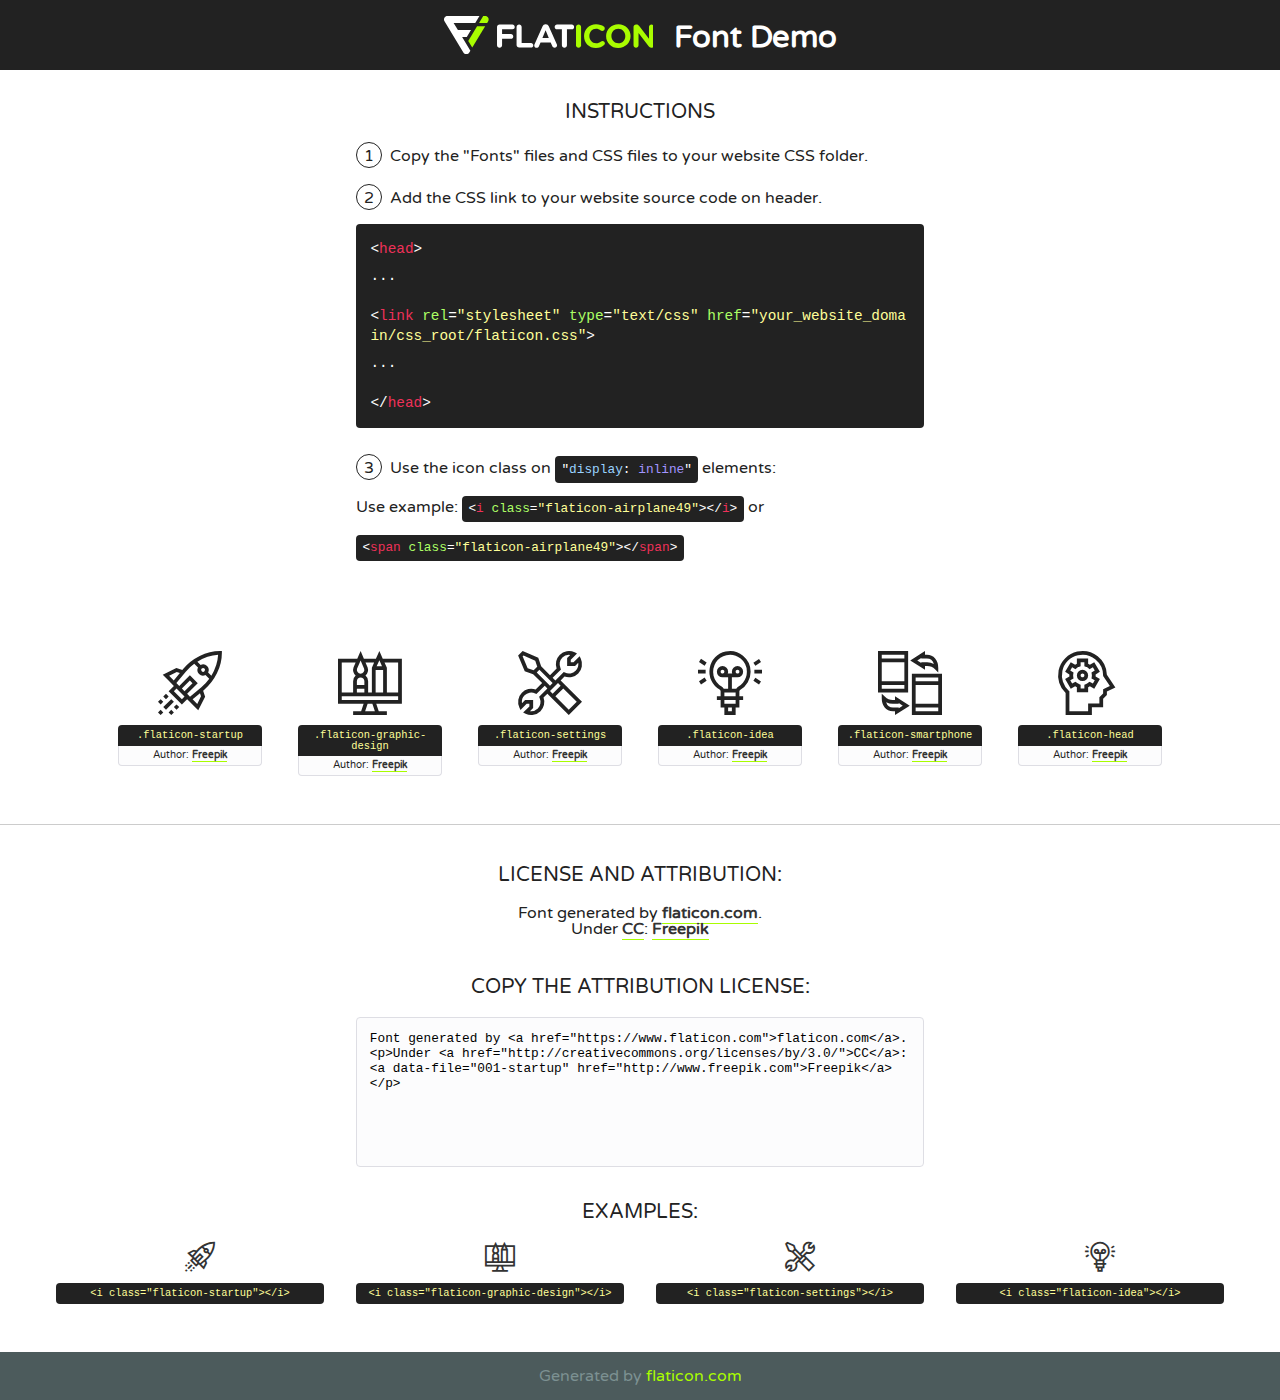
<file: AhmadJorbanFood/fonts/flaticon/font/flaticon.html>
<!DOCTYPE html>
<!--
  Flaticon icon font: Flaticon
  Creation date: 03/04/2019 06:02
-->
<html>
<!DOCTYPE html>
<html>

<head>
    <title>Flaticon WebFont</title>
    <link href="http://fonts.googleapis.com/css?family=Varela+Round" rel="stylesheet" type="text/css" />
    <link rel="stylesheet" type="text/css" href="flaticon.css">
    <meta charset="UTF-8">
    <style>
    html, body, div, span, applet, object, iframe,
    h1, h2, h3, h4, h5, h6, p, blockquote, pre,
    a, abbr, acronym, address, big, cite, code,
    del, dfn, em, img, ins, kbd, q, s, samp,
    small, strike, strong, sub, sup, tt, var,
    b, u, i, center,
    dl, dt, dd, ol, ul, li,
    fieldset, form, label, legend,
    table, caption, tbody, tfoot, thead, tr, th, td,
    article, aside, canvas, details, embed, 
    figure, figcaption, footer, header, hgroup, 
    menu, nav, output, ruby, section, summary,
    time, mark, audio, video {
        margin: 0;
        padding: 0;
        border: 0;
        font-size: 100%;
        font: inherit;
        vertical-align: baseline;
    }
    /* HTML5 display-role reset for older browsers */
    article, aside, details, figcaption, figure, 
    footer, header, hgroup, menu, nav, section {
        display: block;
    }
    body {
        line-height: 1;
    }
    ol, ul {
        list-style: none;
    }
    blockquote, q {
        quotes: none;
    }
    blockquote:before, blockquote:after,
    q:before, q:after {
        content: '';
        content: none;
    }
    table {
        border-collapse: collapse;
        border-spacing: 0;
    }
    body {
        font-family: 'Varela Round', Helvetica, Arial, sans-serif;
        font-size: 16px;
        color: #222;
    }
    a {
        color: #333;
        border-bottom: 1px solid #a9fd00;
        font-weight: bold;
        text-decoration: none;
    }
    * {
        -moz-box-sizing: border-box;
        -webkit-box-sizing: border-box;
        box-sizing: border-box;
        margin: 0;
        padding: 0;
    }
    [class^="flaticon-"]:before, [class*=" flaticon-"]:before, [class^="flaticon-"]:after, [class*=" flaticon-"]:after {
        font-family: Flaticon;
        font-size: 30px;
        font-style: normal;
        margin-left: 20px;
        color: #333;
    }
    .wrapper {
        max-width: 600px;
        margin: auto;
        padding: 0 1em;
    }
    .title {
        font-size: 1.25em;
        text-align: center;
        margin-bottom: 1em;
        text-transform: uppercase;
    }
    header {
        text-align: center;
        background-color: #222;
        color: #fff;
        padding: 1em;
    }
    header .logo {
        width: 210px;
        height: 38px;
        display: inline-block;
        vertical-align: middle;
        margin-right: 1em;
        border: none;
    }
    header strong {
        font-size: 1.95em;
        font-weight: bold;
        vertical-align: middle;
        margin-top: 5px;
        display: inline-block;
    }
    .demo {
        margin: 2em auto;
        line-height: 1.25em;
    }
    .demo ul li {
        margin-bottom: 1em;
    }
    .demo ul li .num {
        color: #222;
        border-radius: 20px;
        display: inline-block;
        width: 26px;
        padding: 3px;
        height: 26px;
        text-align: center;
        margin-right: 0.5em;
        border: 1px solid #222;
    }
    .demo ul li code {
        background-color: #222;
        border-radius: 4px;
        padding: 0.25em 0.5em;
        display: inline-block;
        color: #fff;
        font-family: Consolas,Monaco,Lucida Console,Liberation Mono,DejaVu Sans Mono,Bitstream Vera Sans Mono,Courier New, monospace;
        font-weight: lighter;
        margin-top: 1em;
        font-size: 0.8em;
        word-break: break-all;
    }
    .demo ul li code.big {
        padding: 1em;
        font-size: 0.9em;
    }
    .demo ul li code .red {
        color: #EF3159;
    }
    .demo ul li code .green {
        color: #ACFF65;
    }
    .demo ul li code .yellow {
        color: #FFFF99;
    }
    .demo ul li code .blue {
        color: #99D3FF;
    }
    .demo ul li code .purple {
        color: #A295FF;
    }
    .demo ul li code .dots {
        margin-top: 0.5em;
        display: block;
    }
    #glyphs {
        border-bottom: 1px solid #ccc;
        padding: 2em 0;
        text-align: center;
    }
    .glyph {
        display: inline-block;
        width: 9em;
        margin: 1em;
        text-align: center;
        vertical-align: top;
        background: #FFF;
    }
    .glyph .glyph-icon {
        padding: 10px;
        display: block;
        font-family:"Flaticon";
        font-size: 64px;
        line-height: 1;
    }
    .glyph .glyph-icon:before {
        font-size: 64px;
        color: #222;
        margin-left: 0;
    }
    .class-name {
        font-size: 0.65em;
        background-color: #222;
        color: #fff;
        border-radius: 4px 4px 0 0;
        padding: 0.5em;
        color: #FFFF99;
        font-family: Consolas,Monaco,Lucida Console,Liberation Mono,DejaVu Sans Mono,Bitstream Vera Sans Mono,Courier New, monospace;
    }
    .author-name {
        font-size: 0.6em;
        background-color: #fcfcfd;
        border: 1px solid #DEDEE4;
        border-top: 0;
        border-radius: 0 0 4px 4px;
        padding: 0.5em;
    }
    .class-name:last-child {
        font-size: 10px;
        color:#888;
    }
    .class-name:last-child a {
        font-size: 10px;
        color:#555;
    }
    .class-name:last-child a:hover {
        color:#a9fd00;
    }
    .glyph > input {
        display: block;
        width: 100px;
        margin: 5px auto;
        text-align: center;
        font-size: 12px;
        cursor: text;
    }
    .glyph > input.icon-input {
        font-family:"Flaticon";
        font-size: 16px;
        margin-bottom: 10px;
    }
    .attribution .title {
        margin-top: 2em;
    }
    .attribution textarea {
        background-color: #fcfcfd;
        padding: 1em;
        border: none;
        box-shadow: none;
        border: 1px solid #DEDEE4;
        border-radius: 4px;
        resize: none;
        width: 100%;
        height: 150px;
        font-size: 0.8em;
        font-family: Consolas,Monaco,Lucida Console,Liberation Mono,DejaVu Sans Mono,Bitstream Vera Sans Mono,Courier New, monospace;
        -webkit-appearance: none;
    }
    .iconsuse {
        margin: 2em auto;
        text-align: center;
        max-width: 1200px;
    }
    .iconsuse:after {
        content: '';
        display: table;
        clear: both;
    }
    .iconsuse .image {
        float: left;
        width: 25%;
        padding: 0 1em;
    }
    .iconsuse .image p {
        margin-bottom: 1em;
    }
    .iconsuse .image span {
        display: block;
        font-size: 0.65em;
        background-color: #222;
        color: #fff;
        border-radius: 4px;
        padding: 0.5em;
        color: #FFFF99;
        margin-top: 1em;
        font-family: Consolas,Monaco,Lucida Console,Liberation Mono,DejaVu Sans Mono,Bitstream Vera Sans Mono,Courier New, monospace;
    }
    #footer {
        text-align: center;
        background-color: #4C5B5C;
        color: #7c9192;
        padding: 1em;
    }
    #footer a {
        border: none;
        color: #a9fd00;
        font-weight: normal;
    }
    @media (max-width: 960px) {
        .iconsuse .image {
            width: 50%;
        }
    }
    @media (max-width: 560px) {
        .iconsuse .image {
            width: 100%;
        }
    }
    </style>
</head>

<body class="characters-off">

    <header>
        <a href="https://www.flaticon.com" target="_blank" class="logo">
            <svg version="1.1" xmlns="http://www.w3.org/2000/svg" xmlns:xlink="http://www.w3.org/1999/xlink" xmlns:a="http://ns.adobe.com/AdobeSVGViewerExtensions/3.0/" viewBox="0 0 560.875 102.036" enable-background="new 0 0 560.875 102.036" xml:space="preserve">
                <defs>
                </defs>
                <g>
                    <g class="letters">
                        <path fill="#ffffff" d="M141.596,29.675c0-3.777,2.985-6.767,6.764-6.767h34.438c3.426,0,6.15,2.728,6.15,6.15
                        c0,3.43-2.724,6.149-6.15,6.149h-27.674v13.091h23.719c3.429,0,6.151,2.724,6.151,6.15c0,3.43-2.723,6.149-6.151,6.149h-23.719
                        v17.574c0,3.773-2.986,6.761-6.764,6.761c-3.779,0-6.764-2.989-6.764-6.761V29.675z"></path>
                        <path fill="#ffffff" d="M193.844,29.149c0-3.781,2.985-6.767,6.764-6.767c3.776,0,6.763,2.985,6.763,6.767v42.957h25.039
                        c3.426,0,6.149,2.726,6.149,6.153c0,3.425-2.723,6.15-6.149,6.15h-31.802c-3.779,0-6.764-2.986-6.764-6.768V29.149z"></path>
                        <path fill="#ffffff" d="M241.891,75.71l21.438-48.407c1.492-3.341,4.215-5.357,7.906-5.357h0.792
                        c3.686,0,6.323,2.017,7.815,5.357l21.439,48.407c0.436,0.967,0.701,1.845,0.701,2.723c0,3.602-2.809,6.501-6.414,6.501
                        c-3.161,0-5.269-1.845-6.499-4.655l-4.132-9.661h-27.059l-4.301,10.102c-1.144,2.631-3.426,4.214-6.237,4.214
                        c-3.517,0-6.24-2.81-6.24-6.325C241.1,77.64,241.451,76.677,241.891,75.71z M279.932,58.666l-8.521-20.297l-8.526,20.297H279.932
                        z"></path>
                        <path fill="#ffffff" d="M314.864,35.387H301.86c-3.429,0-6.239-2.813-6.239-6.238c0-3.429,2.811-6.24,6.239-6.24h39.533
                        c3.426,0,6.237,2.811,6.237,6.24c0,3.425-2.811,6.238-6.237,6.238h-13.001v42.785c0,3.773-2.99,6.761-6.764,6.761
                        c-3.779,0-6.764-2.989-6.764-6.761V35.387z"></path>
                        <path fill="#A9FD00" d="M352.615,29.149c0-3.781,2.985-6.767,6.767-6.767c3.774,0,6.761,2.985,6.761,6.767v49.024
                        c0,3.773-2.987,6.761-6.761,6.761c-3.781,0-6.767-2.989-6.767-6.761V29.149z"></path>
                        <path fill="#A9FD00" d="M374.132,53.836v-0.179c0-17.481,13.178-31.801,32.065-31.801c9.22,0,15.459,2.458,20.557,6.238
                        c1.402,1.054,2.637,2.985,2.637,5.357c0,3.692-2.985,6.59-6.681,6.59c-1.845,0-3.071-0.702-4.044-1.319
                        c-3.776-2.813-7.729-4.393-12.562-4.393c-10.364,0-17.831,8.611-17.831,19.154v0.173c0,10.542,7.291,19.329,17.831,19.329
                        c5.715,0,9.492-1.756,13.359-4.834c1.049-0.874,2.458-1.491,4.039-1.491c3.429,0,6.325,2.813,6.325,6.236
                        c0,2.106-1.056,3.78-2.282,4.834c-5.539,4.834-12.036,7.733-21.878,7.733C387.572,85.464,374.132,71.493,374.132,53.836z"></path>
                        <path fill="#A9FD00" d="M433.009,53.836v-0.179c0-17.481,13.79-31.801,32.766-31.801c18.981,0,32.592,14.143,32.592,31.628v0.173
                        c0,17.483-13.785,31.807-32.769,31.807C446.625,85.464,433.009,71.32,433.009,53.836z M484.224,53.836v-0.179
                        c0-10.539-7.725-19.326-18.626-19.326c-10.893,0-18.449,8.611-18.449,19.154v0.173c0,10.542,7.73,19.329,18.626,19.329
                        C476.676,72.986,484.224,64.378,484.224,53.836z"></path>
                        <path fill="#A9FD00" d="M506.233,29.321c0-3.774,2.99-6.763,6.767-6.763h1.401c3.252,0,5.183,1.583,7.029,3.953l26.093,34.265
                        V29.059c0-3.692,2.99-6.677,6.681-6.677c3.683,0,6.671,2.985,6.671,6.677v48.934c0,3.78-2.987,6.765-6.764,6.765h-0.436
                        c-3.257,0-5.188-1.581-7.034-3.953l-27.056-35.492v32.944c0,3.687-2.985,6.676-6.678,6.676c-3.683,0-6.673-2.989-6.673-6.676
                        V29.321z"></path>
                    </g>
                    <g class="insignia">
                        <path fill="#ffffff" d="M48.372,56.137h12.517l11.156-18.537H37.186L25.688,18.539h57.825L94.668,0H9.271
                        C5.925,0,2.842,1.801,1.198,4.716c-1.644,2.907-1.593,6.482,0.134,9.343l50.38,83.501c1.678,2.781,4.689,4.476,7.938,4.476
                        c3.246,0,6.257-1.695,7.935-4.476l2.898-4.804L48.372,56.137z"></path>
                        <g class="i">
                            <path fill="#A9FD00" d="M93.575,18.539h0.031v0.004l21.652,0.004l2.705-4.488c1.727-2.861,1.778-6.436,0.133-9.343
                            C116.454,1.801,113.371,0,110.026,0h-5.294L93.575,18.539z"></path>
                            <polygon fill="#A9FD00" points="88.291,27.356 64.725,66.486 75.519,84.404 109.942,27.356"></polygon>
                        </g>
                    </g>
                </g>
            </svg>
        </a>
        <strong>Font Demo</strong>
    </header>


    <section class="demo wrapper">

        <p class="title">Instructions</p>

        <ul>
            <li>
                <span class="num">1</span>Copy the "Fonts" files and CSS files to your website CSS folder.
            </li>
            <li>
                <span class="num">2</span>Add the CSS link to your website source code on header.
                <code class="big">
                    &lt;<span class="red">head</span>&gt;
                    <br/><span class="dots">...</span>
                    <br/>&lt;<span class="red">link</span> <span class="green">rel</span>=<span class="yellow">"stylesheet"</span> <span class="green">type</span>=<span class="yellow">"text/css"</span> <span class="green">href</span>=<span class="yellow">"your_website_domain/css_root/flaticon.css"</span>&gt;
                    <br/><span class="dots">...</span>
                    <br/>&lt;/<span class="red">head</span>&gt;
                </code>
            </li>

            <li>
                <p>
                    <span class="num">3</span>Use the icon class on <code>"<span class="blue">display</span>:<span class="purple"> inline</span>"</code> elements:
                    <br />
                    Use example: <code>&lt;<span class="red">i</span> <span class="green">class</span>=<span class="yellow">&quot;flaticon-airplane49&quot;</span>&gt;&lt;/<span class="red">i</span>&gt;</code> or <code>&lt;<span class="red">span</span> <span class="green">class</span>=<span class="yellow">&quot;flaticon-airplane49&quot;</span>&gt;&lt;/<span class="red">span</span>&gt;</code>
            </li>
        </ul>

    </section>




   <section id="glyphs">          
    
      
        <div class="glyph"><div class="glyph-icon flaticon-startup"></div>
            <div class="class-name">.flaticon-startup</div>
            <div class="author-name">Author: <a data-file="001-startup" href="http://www.freepik.com">Freepik</a> </div> 
        </div>        
        
        <div class="glyph"><div class="glyph-icon flaticon-graphic-design"></div>
            <div class="class-name">.flaticon-graphic-design</div>
            <div class="author-name">Author: <a data-file="002-graphic-design" href="http://www.freepik.com">Freepik</a> </div> 
        </div>        
        
        <div class="glyph"><div class="glyph-icon flaticon-settings"></div>
            <div class="class-name">.flaticon-settings</div>
            <div class="author-name">Author: <a data-file="003-settings" href="http://www.freepik.com">Freepik</a> </div> 
        </div>        
        
        <div class="glyph"><div class="glyph-icon flaticon-idea"></div>
            <div class="class-name">.flaticon-idea</div>
            <div class="author-name">Author: <a data-file="004-idea" href="http://www.freepik.com">Freepik</a> </div> 
        </div>        
        
        <div class="glyph"><div class="glyph-icon flaticon-smartphone"></div>
            <div class="class-name">.flaticon-smartphone</div>
            <div class="author-name">Author: <a data-file="005-smartphone" href="http://www.freepik.com">Freepik</a> </div> 
        </div>        
        
        <div class="glyph"><div class="glyph-icon flaticon-head"></div>
            <div class="class-name">.flaticon-head</div>
            <div class="author-name">Author: <a data-file="006-head" href="http://www.freepik.com">Freepik</a> </div> 
        </div>        
        

    </section>



    <section class="attribution wrapper"   style="text-align:center;">

      <div class="title">License and attribution:</div><div class="attrDiv">Font generated by <a href="https://www.flaticon.com">flaticon.com</a>. <div><p>Under <a href="http://creativecommons.org/licenses/by/3.0/">CC</a>: <a data-file="001-startup" href="http://www.freepik.com">Freepik</a></p>  </div>
      </div>
      <div class="title">Copy the Attribution License:</div>

    <textarea onclick="this.focus();this.select();">Font generated by &lt;a href=&quot;https://www.flaticon.com&quot;&gt;flaticon.com&lt;/a&gt;. <p>Under <a href="http://creativecommons.org/licenses/by/3.0/">CC</a>: <a data-file="001-startup" href="http://www.freepik.com">Freepik</a></p>  
     </textarea>

    </section>

    <section class="iconsuse">

          <div class="title">Examples:</div>            
             
            <div class="image">
                <p>
                    <i class="glyph-icon flaticon-startup"></i> 
                    <span>&lt;i class=&quot;flaticon-startup&quot;&gt;&lt;/i&gt;</span>
                </p>
            </div>
            
            <div class="image">
                <p>
                    <i class="glyph-icon flaticon-graphic-design"></i> 
                    <span>&lt;i class=&quot;flaticon-graphic-design&quot;&gt;&lt;/i&gt;</span>
                </p>
            </div>
            
            <div class="image">
                <p>
                    <i class="glyph-icon flaticon-settings"></i> 
                    <span>&lt;i class=&quot;flaticon-settings&quot;&gt;&lt;/i&gt;</span>
                </p>
            </div>
            
            <div class="image">
                <p>
                    <i class="glyph-icon flaticon-idea"></i> 
                    <span>&lt;i class=&quot;flaticon-idea&quot;&gt;&lt;/i&gt;</span>
                </p>
            </div>
                       
        </div>
                            
    </section>

<div id="footer">
    <div>Generated by <a href="https://www.flaticon.com">flaticon.com</a>
    </div>
</div>



</body>
</html>
</file>
<file: AhmadJorbanFood/fonts/flaticon/font/flaticon.css>
/*
  	Flaticon icon font: Flaticon
  	Creation date: 03/04/2019 06:02
  	*/

@font-face {
  font-family: "Flaticon";
  src: url("./Flaticon.eot");
  src: url("./Flaticon.eot?#iefix") format("embedded-opentype"),
       url("./Flaticon.woff2") format("woff2"),
       url("./Flaticon.woff") format("woff"),
       url("./Flaticon.ttf") format("truetype"),
       url("./Flaticon.svg#Flaticon") format("svg");
  font-weight: normal;
  font-style: normal;
}

@media screen and (-webkit-min-device-pixel-ratio:0) {
  @font-face {
    font-family: "Flaticon";
    src: url("./Flaticon.svg#Flaticon") format("svg");
  }
}

[class^="flaticon-"]:before, [class*=" flaticon-"]:before,
[class^="flaticon-"]:after, [class*=" flaticon-"]:after {   
  font-family: Flaticon;
        font-style: normal;
  font-weight: normal;
  font-variant: normal;
  text-transform: none;
  line-height: 1;

  /* Better Font Rendering =========== */
  -webkit-font-smoothing: antialiased;
  -moz-osx-font-smoothing: grayscale;
}

.flaticon-startup:before { content: "\f100"; }
.flaticon-graphic-design:before { content: "\f101"; }
.flaticon-settings:before { content: "\f102"; }
.flaticon-idea:before { content: "\f103"; }
.flaticon-smartphone:before { content: "\f104"; }
.flaticon-head:before { content: "\f105"; }
</file>
